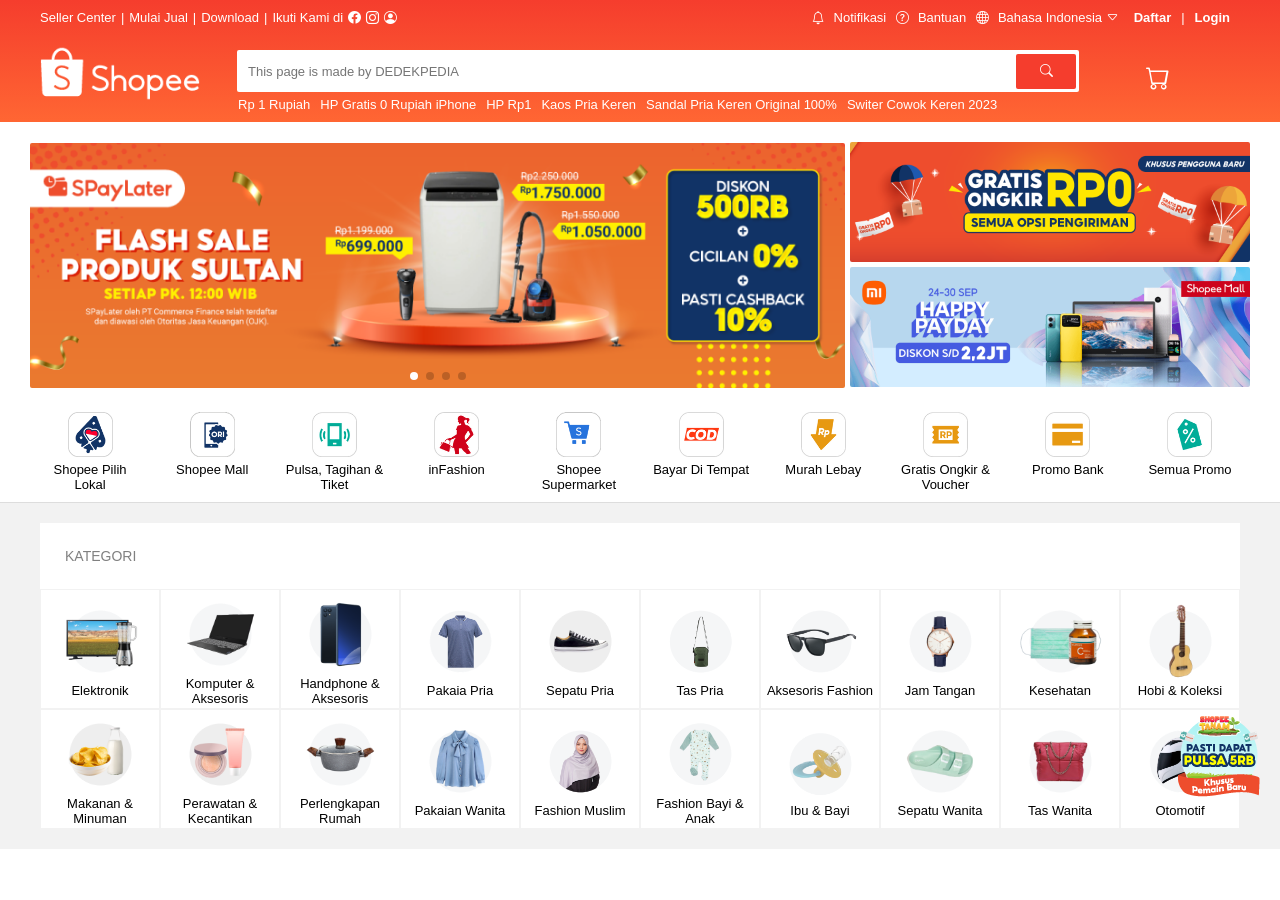
<file: index.html>
<!DOCTYPE html>
<html lang="en">

<head>
    <meta charset="UTF-8" />
    <meta http-equiv="X-UA-Compatible" content="IE=edge" />
    <meta name="viewport" content="width=device-width, initial-scale=1.0" />
    <script src="https://ajax.googleapis.com/ajax/libs/jquery/3.7.1/jquery.min.js"></script>
    <link rel="stylesheet" href="https://cdn.jsdelivr.net/npm/bootstrap-icons@1.9.1/font/bootstrap-icons.css" />
    <link rel="stylesheet" href="https://cdn.jsdelivr.net/npm/swiper@11/swiper-bundle.min.css" />
    <script src="https://cdn.jsdelivr.net/npm/swiper@11/swiper-bundle.min.js"></script>

    <title>Shopee - Clone Coding</title>
    <style>
        @import url("css/default.css");
        @import url("css/gnb.css");
        @import url("css/banners.css");
        @import url("css/category.css");
    </style>
</head>

<body>
    <div class="gnb">
        <div class="top flex-row">
            <div class="left flex-row">
                <li>Seller Center</li>
                <li>|</li>
                <li>Mulai Jual</li>
                <li>|</li>
                <li>Download</li>
                <li>|</li>
                <li>Ikuti Kami di</li>
                <i class="bi bi-facebook"></i>
                <i class="bi bi-instagram"></i>
                <i class="bi bi-person-circle"></i>
            </div>
            <div class="right flex-row">
                <li><i class="bi bi-bell"></i> Notifikasi</li>
                <li><i class="bi bi-question-circle"></i> Bantuan</li>
                <li>
                    <i class="bi bi-globe"></i> Bahasa Indonesia
                    <i class="bi bi-caret-down"></i>
                </li>
                <li><b>Daftar</b></li>
                <li>|</li>
                <li><b>Login</b></li>
            </div>
        </div>
        <div class="bottom flex-row">
            <img width="160" src="./image/logo_shopee.png" />
            <div class="search flex-col">
                <div class="search-box flex-row">
                    <input type="text" placeholder="This page is made by DEDEKPEDIA" />
                    <button><i class="bi bi-search"></i></button>
                </div>
                <div class="tags flex-row">
                    <li>Rp 1 Rupiah</li>
                    <li>HP Gratis 0 Rupiah iPhone</li>
                    <li>HP Rp1</li>
                    <li>Kaos Pria Keren</li>
                    <li>Sandal Pria Keren Original 100%</li>
                    <li>Switer Cowok Keren 2023</li>
                </div>
            </div>
            <div class="cart"><i class="bi bi-cart"></i></div>
        </div>
    </div>

    <div class="banners flex-col">
        <div class="top-section flex-row">
            <div class="left-banners swiper">
                <div class="swiper-wrapper">
                    <div class="swiper-slide"><img class="rolling-banner" src="./image/banners/banner_1.png" /></div>
                    <div class="swiper-slide"><img class="rolling-banner" src="./image/banners/banner_2.png" /></div>
                    <div class="swiper-slide"><img class="rolling-banner" src="./image/banners/banner_3.png" /></div>
                    <div class="swiper-slide"><img class="rolling-banner" src="./image/banners/banner_4.png" /></div>
                </div>

                <div class="swiper-pagination"></div>
                <div class="swiper-button-prev"></div>
                <div class="swiper-button-next"></div>
            </div>
            <div class="right-banners flex-col">
                <img src="./image/banners/banner_right_top.png" />
                <img src="./image/banners/banner_right_bottom.png" />
            </div>
        </div>
        <div class="bottom-section flex-row">
            <li class="flex-col">
                <img src="./image/icons/1.png" />
                <span>Shopee Pilih Lokal</span>
            </li>
            <li class="flex-col">
                <img src="./image/icons/2.png" />
                <span>Shopee Mall</span>
            </li>
            <li class="flex-col">
                <img src="./image/icons/3.png" />
                <span>Pulsa, Tagihan & Tiket</span>
            </li>
            <li class="flex-col">
                <img src="./image/icons/4.png" />
                <span>inFashion</span>
            </li>
            <li class="flex-col">
                <img src="./image/icons/5.png" />
                <span>Shopee Supermarket</span>
            </li>
            <li class="flex-col">
                <img src="./image/icons/6.png" />
                <span>Bayar Di Tempat</span>
            </li>
            <li class="flex-col">
                <img src="./image/icons/7.png" />
                <span>Murah Lebay</span>
            </li>
            <li class="flex-col">
                <img src="./image/icons/8.png" />
                <span>Gratis Ongkir & Voucher</span>
            </li>
            <li class="flex-col">
                <img src="./image/icons/9.png" />
                <span>Promo Bank</span>
            </li>
            <li class="flex-col">
                <img src="./image/icons/10.png" />
                <span>Semua Promo</span>
            </li>
        </div>
    </div>

    <div class="category">
        <div class="category-wrap flex-col">
            <div class="category-title">KATEGORI</div>
            <div class="cards-box flex-row">
                <li class="flex-col">
                    <div class="card flex-col">
                        <img src="./image/category/1.png" />
                        <span>Elektronik</span>
                    </div>
                    <div class="card flex-col">
                        <img src="./image/category/11.png" />
                        <span>Makanan & Minuman</span>
                    </div>
                </li>
                <li class="flex-col">
                    <div class="card flex-col">
                        <img src="./image/category/2.png" />
                        <span>Komputer & Aksesoris</span>
                    </div>
                    <div class="card flex-col">
                        <img src="./image/category/12.png" />
                        <span>Perawatan & Kecantikan</span>
                    </div>
                </li>
                <li class="flex-col">
                    <div class="card flex-col">
                        <img src="./image/category/3.png" />
                        <span>Handphone & Aksesoris</span>
                    </div>
                    <div class="card flex-col">
                        <img src="./image/category/13.png" />
                        <span>Perlengkapan Rumah</span>
                    </div>
                </li>
                <li class="flex-col">
                    <div class="card flex-col">
                        <img src="./image/category/4.png" />
                        <span>Pakaia Pria</span>
                    </div>
                    <div class="card flex-col">
                        <img src="./image/category/14.png" />
                        <span>Pakaian Wanita</span>
                    </div>
                </li>
                <li class="flex-col">
                    <div class="card flex-col">
                        <img src="./image/category/5.png" />
                        <span>Sepatu Pria</span>
                    </div>
                    <div class="card flex-col">
                        <img src="./image/category/15.png" />
                        <span>Fashion Muslim</span>
                    </div>
                </li>
                <li class="flex-col">
                    <div class="card flex-col">
                        <img src="./image/category/6.png" />
                        <span>Tas Pria</span>
                    </div>
                    <div class="card flex-col">
                        <img src="./image/category/16.png" />
                        <span>Fashion Bayi & Anak</span>
                    </div>
                </li>
                <li class="flex-col">
                    <div class="card flex-col">
                        <img src="./image/category/7.png" />
                        <span>Aksesoris Fashion</span>
                    </div>
                    <div class="card flex-col">
                        <img src="./image/category/17.png" />
                        <span>Ibu & Bayi</span>
                    </div>
                </li>
                <li class="flex-col">
                    <div class="card flex-col">
                        <img src="./image/category/8.png" />
                        <span>Jam Tangan</span>
                    </div>
                    <div class="card flex-col">
                        <img src="./image/category/18.png" />
                        <span>Sepatu Wanita</span>
                    </div>
                </li>
                <li class="flex-col">
                    <div class="card flex-col">
                        <img src="./image/category/9.png" />
                        <span>Kesehatan</span>
                    </div>
                    <div class="card flex-col">
                        <img src="./image/category/19.png" />
                        <span>Tas Wanita</span>
                    </div>
                </li>
                <li class="flex-col">
                    <div class="card flex-col">
                        <img src="./image/category/10.png" />
                        <span>Hobi & Koleksi</span>
                    </div>
                    <div class="card flex-col">
                        <img src="./image/category/20.png" />
                        <span>Otomotif</span>
                    </div>
                </li>
            </div>
        </div>
    </div>

    <div class="floating">
        <img src="./image/floating.png" />
    </div>

    <script>
        const swiper = new Swiper(".swiper", {
            direction: "horizontal",
            loop: true,
            pagination: {
                el: ".swiper-pagination",
            },

            navigation: {
                nextEl: ".swiper-button-next",
                prevEl: ".swiper-button-prev",
            },

            scrollbar: {
                el: ".swiper-scrollbar",
            },

            autoplay: {
                delay: 2000,
            },
        });
    </script>
</body>

</html>
</file>
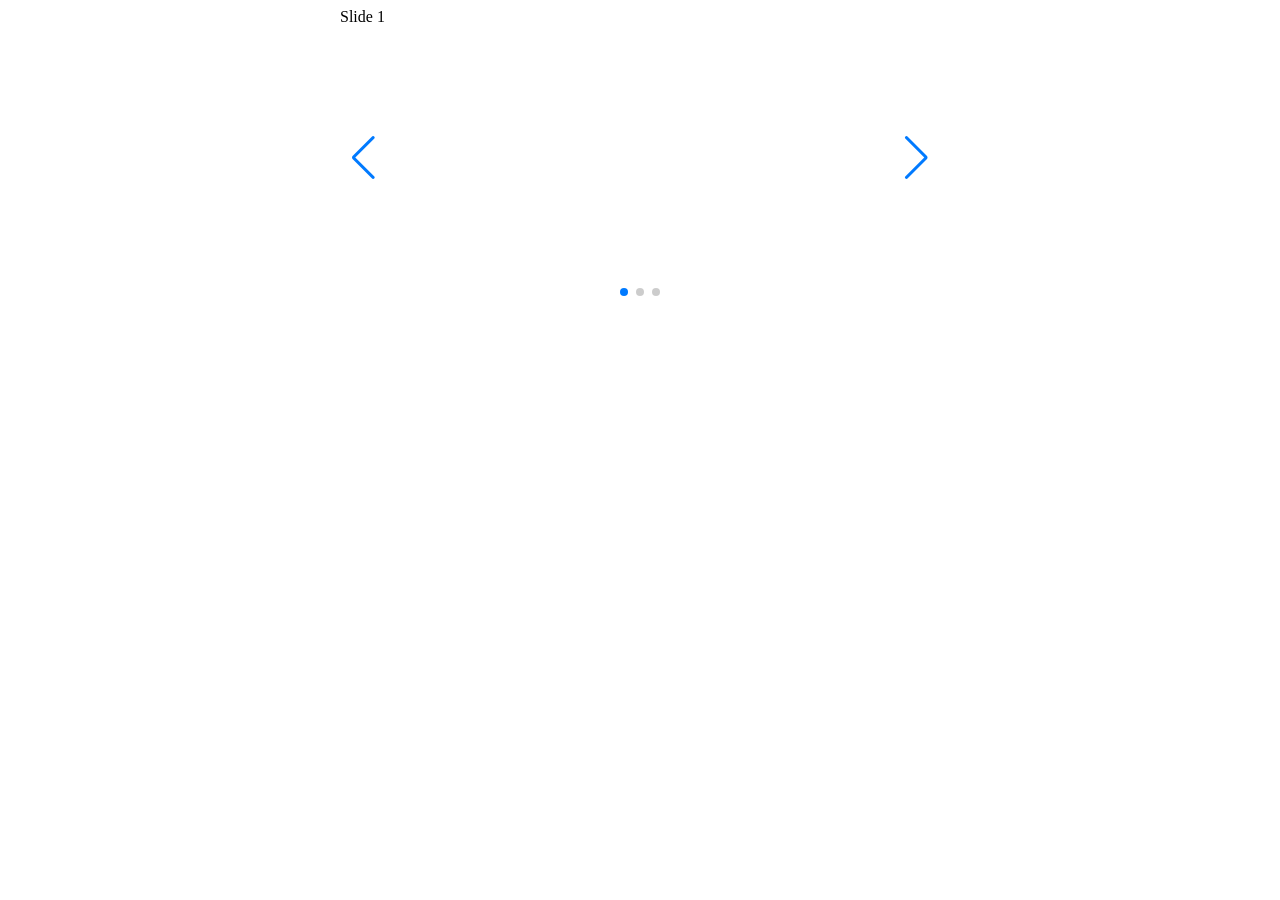
<file: test.html>
<!DOCTYPE html>
<html lang="en">

<head>
    <meta charset="UTF-8">
    <meta name="viewport" content="width=device-width, initial-scale=1.0">
    <link rel="stylesheet" href="https://cdn.jsdelivr.net/npm/swiper@11/swiper-bundle.min.css" />
    <script src="https://cdn.jsdelivr.net/npm/swiper@11/swiper-bundle.min.js"></script>
    <title>Document</title>
    <style>
        .swiper {
            width: 600px;
            height: 300px;
        }
    </style>
</head>

<body>
    <!-- Slider main container -->
    <div class="swiper">
        <!-- Additional required wrapper -->
        <div class="swiper-wrapper">
            <!-- Slides -->
            <div class="swiper-slide">Slide 1</div>
            <div class="swiper-slide">Slide 2</div>
            <div class="swiper-slide">Slide 3</div>
            ...
        </div>
        <!-- If we need pagination -->
        <div class="swiper-pagination"></div>

        <!-- If we need navigation buttons -->
        <div class="swiper-button-prev"></div>
        <div class="swiper-button-next"></div>
    </div>
    <script>
        const swiper = new Swiper('.swiper', {
            // Optional parameters
            direction: 'horizontal',
            loop: true,

            // If we need pagination
            pagination: {
                el: '.swiper-pagination',
            },

            // Navigation arrows
            navigation: {
                nextEl: '.swiper-button-next',
                prevEl: '.swiper-button-prev',
            },
        });
    </script>
</body>

</html>
</file>
